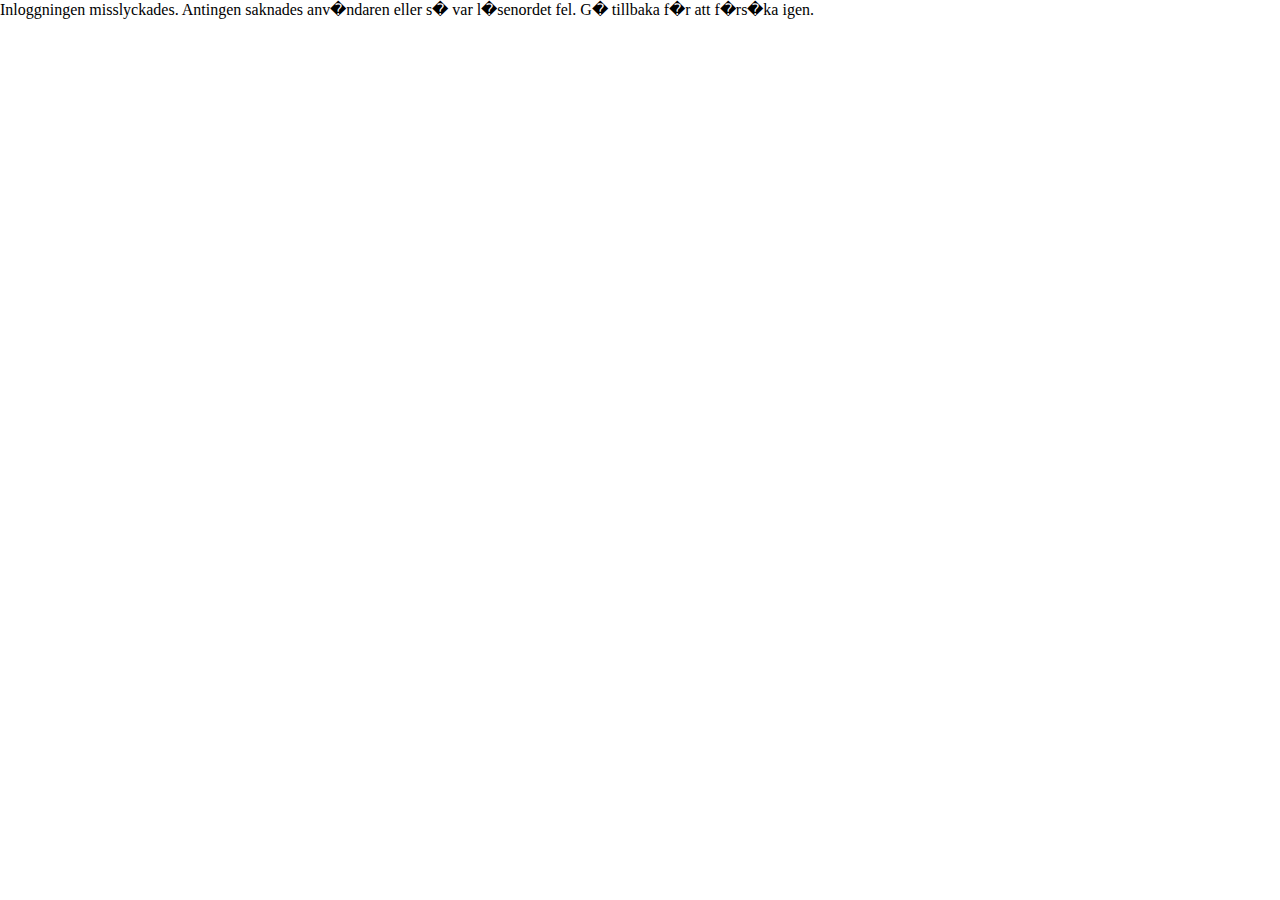
<file: web/errorpage.html>
<!DOCTYPE HTML PUBLIC "-//W3C//DTD HTML 4.01//EN" "http://www.w3.org/TR/html4/strict.dtd">
<html>
<head>
<title>Misslyckad inloggning PictBook</title>
<link rel="stylesheet" type="text/css" href="pictbook.css">
</head>
<body>
Inloggningen misslyckades. Antingen saknades anv�ndaren eller s�
var l�senordet fel. G� tillbaka f�r att f�rs�ka igen.
</body>
</html>
</file>
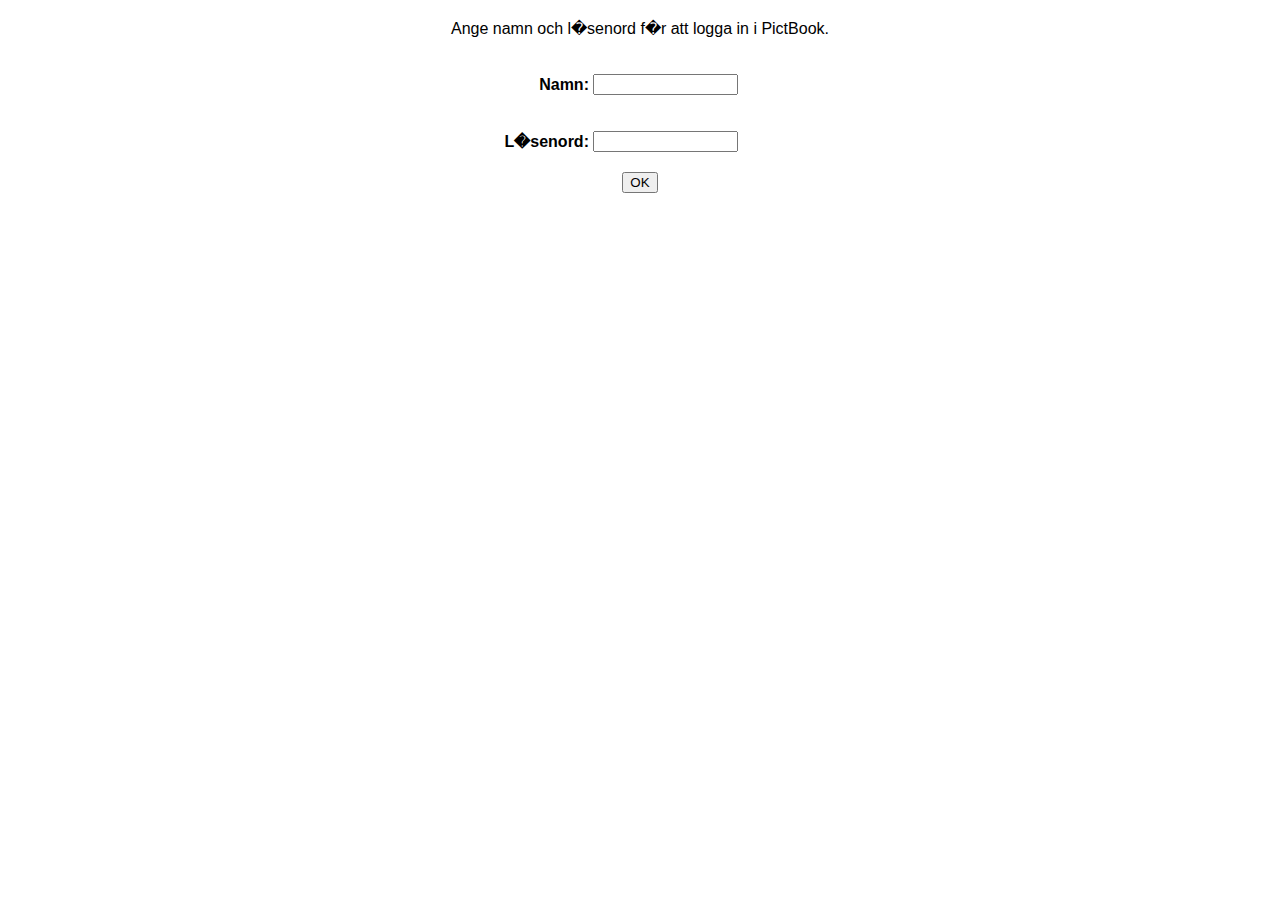
<file: web/loginpage.html>
<!DOCTYPE HTML PUBLIC "-//W3C//DTD HTML 4.01//EN" "http://www.w3.org/TR/html4/strict.dtd">
<html>
<head>
<title>Inloggning PictBook</title>
<link rel="stylesheet" type="text/css" href="pictbook.css">
</head>
<body>
<form METHOD=POST ACTION=j_security_check>
<center>
<table BORDER=0>
<tr><td COLSPAN=2>
<P ALIGN=center>
Ange namn och l�senord f�r att logga in i PictBook.
</TD></TR>

<TR><th align="right">
Namn:
</TD>
<TD>
<P><INPUT TYPE=TEXT NAME="j_username" SIZE=15>
</TD></TR>

<TR><th align="right">
L�senord:
</TD>
<TD>
<P><INPUT TYPE=PASSWORD NAME="j_password" SIZE=15>
</TD></TR>

<TR><TD COLSPAN=2 align="center">
<INPUT TYPE=submit VALUE="OK">
</TD></TR>
</TABLE>
</FORM>
</BODY></HTML>
</file>
<file: web/pictbook.css>
div.footer {
    clear: both;
    font-style: italic;
    margin-top: 1em;
    border-top: dotted;
    padding-left: 1ex;
}

h1, h2, h3, p, td, th, input, a {
   font-family: sans-serif;
}

a:hover {
   background: #ffffcc;
}

a img {
  border: 0px;
}

div.pictures {
   /* text-align: center;   makes the last line look odd */
}

div.picture-block img {
   display: block;
}

body {
  margin: 0px; /* Need to layout it all */
}

div.linkline {
   margin-bottom: 1ex;
   background: #f1fff1;
   color: black;
   padding: 1ex;
}

h1 {
   background: #fff1f1;
   color: black;
   padding: 0.5ex;
}
</file>
